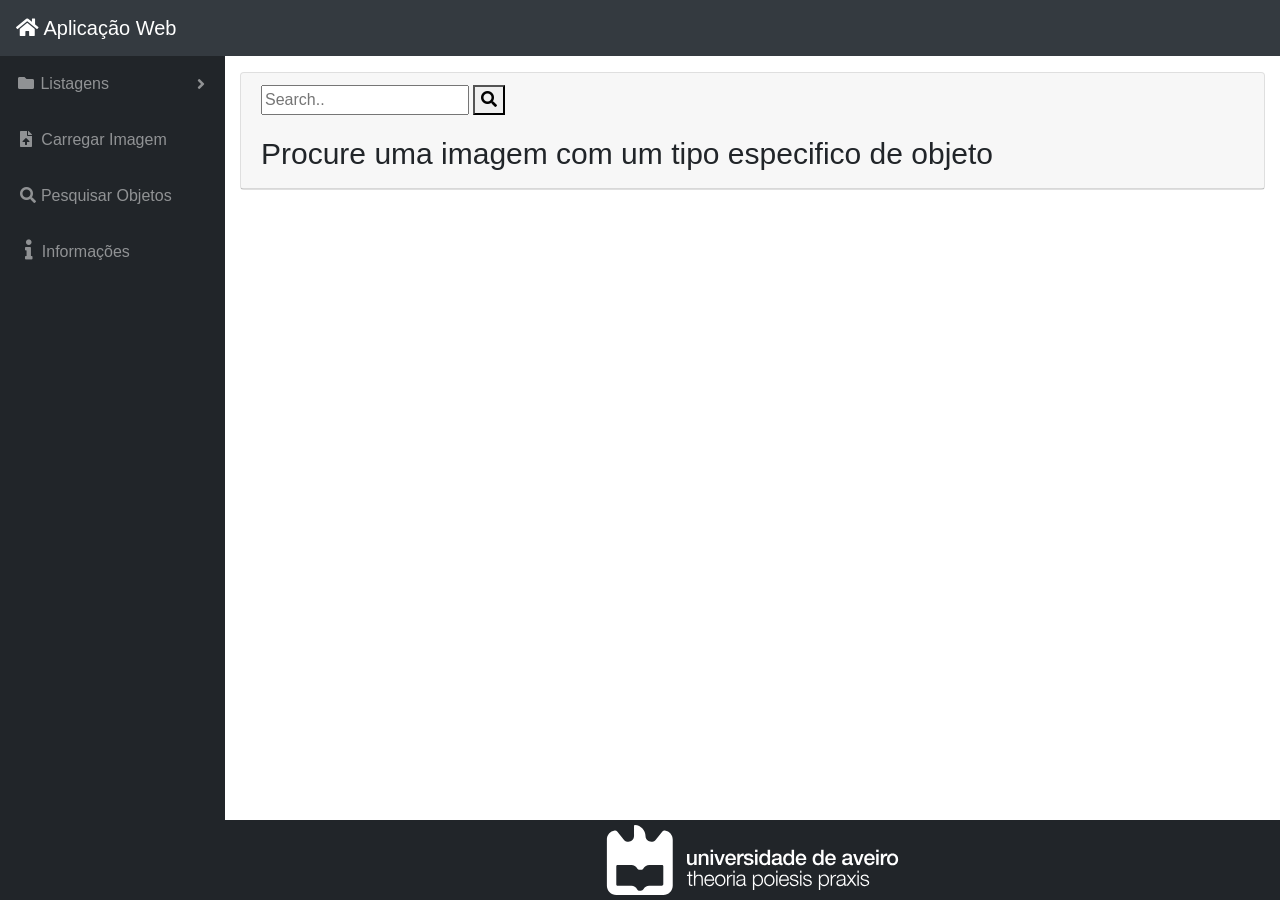
<file: codigo/Interface/imagens.html>
<!DOCTYPE html>
<html lang="pt">

<head>

  <meta charset="utf-8">
  <meta http-equiv="X-UA-Compatible" content="IE=edge">
  <meta name="viewport" content="width=device-width, initial-scale=1">

  <title>Listar Imagens</title>

  <!-- Custom fonts for this template-->
  <link href="vendor/fontawesome-free/css/all.min.css" rel="stylesheet" type="text/css">

  <!-- Page level plugin CSS-->
  <link href="vendor/datatables/dataTables.bootstrap4.css" rel="stylesheet">

  <!-- Custom styles for this template-->
  <link href="css/sb-admin.css" rel="stylesheet">

  <style>

    #footer{
      background-color: #212529;
    }
    
    #footer_image{
      width: 100%;
      height: 70px;
    }

  </style>

</head>

<body id="page-top">

 <!-- BOTAO HOME NA NAVBAR PARA VOLTAR PARA A PAGINA PRINCIPAL -->
  <nav class="navbar navbar-expand navbar-dark bg-dark static-top" id="navbar">

    <a class="navbar-brand mr-1" href="index.html"> <i class="fa fa-home" style="font-size:20px"></i> Aplicação Web</a>

  </nav>

  <div id="wrapper">

    <!-- Sidebar -->
    <ul class="sidebar navbar-nav">

      <li class="nav-item dropdown">

        <a class="nav-link dropdown-toggle" href="#" id="pagesDropdown" role="button" data-toggle="dropdown" aria-haspopup="true" aria-expanded="false">

          <i class="fas fa-fw fa-folder"></i>

          <span>Listagens</span>

        </a>

        <div class="dropdown-menu" aria-labelledby="pagesDropdown">

          <h6 class="dropdown-header">Listar:</h6>

            <a class="dropdown-item" href="objetos.html">Objetos</a>

            <a class="dropdown-item" href="imagens.html">Imagens</a>

          <div class="dropdown-divider"></div>

        </div>

      </li>

    <li class="nav-item">

        <a class="nav-link" href="upload.html">

        &nbsp<i class="fas fa-file-upload"></i>

        <span>&nbspCarregar Imagem</span></a>

    </li>

    <li class="nav-item">

      <a class="nav-link" href="pesquisar.html">

      &nbsp<i class="fas fa-search"></i>

      <span>Pesquisar Objetos</span></a>

    </li>

    <li class="nav-item">

        <a class="nav-link" href="info.html">

        &nbsp&nbsp<i class="fas fa-info" style="font-size: 20px;"></i>
          
        <span>&nbspInformações</span></a>

    </li>

    </ul>

    <div id="content-wrapper">

      <div class="container-fluid">


        <!-- BARRA DE PROCURA-->
        <div class="card mb-3">

          <div class="card-header">

            <form action=""> <!-- Aqui devia estar o ficheiro JS que trata dos dados-->

              <input type="text" placeholder="Search.." name="name">

              <button type="submit"><i class="fa fa-search"></i></button>
            
            </form>

            <p></p>

            <span style="font-size: 30px">Procure uma imagem com um tipo especifico de objeto</span></a>

          </div>

      </div>


      <!-- FOOTER DO WEBSITE -->
      <footer class="sticky-footer" id="footer">

        <div class="container my-auto">

          <div class="copyright text-center my-auto">

            <img id="footer_image" src="Imagens/UA_logo.svg" alt="Universidade de Aveiro" />

          </div>

        </div>

      </footer>

    </div>

  </div>

  <!-- Bootstrap core JavaScript-->
  <script src="vendor/jquery/jquery.min.js"></script>
  <script src="vendor/bootstrap/js/bootstrap.bundle.min.js"></script>

  <!-- Core plugin JavaScript-->
  <script src="vendor/jquery-easing/jquery.easing.min.js"></script>

  <!-- Custom scripts for all pages-->
  <script src="js/sb-admin.min.js"></script>

</body>

</html>
</file>
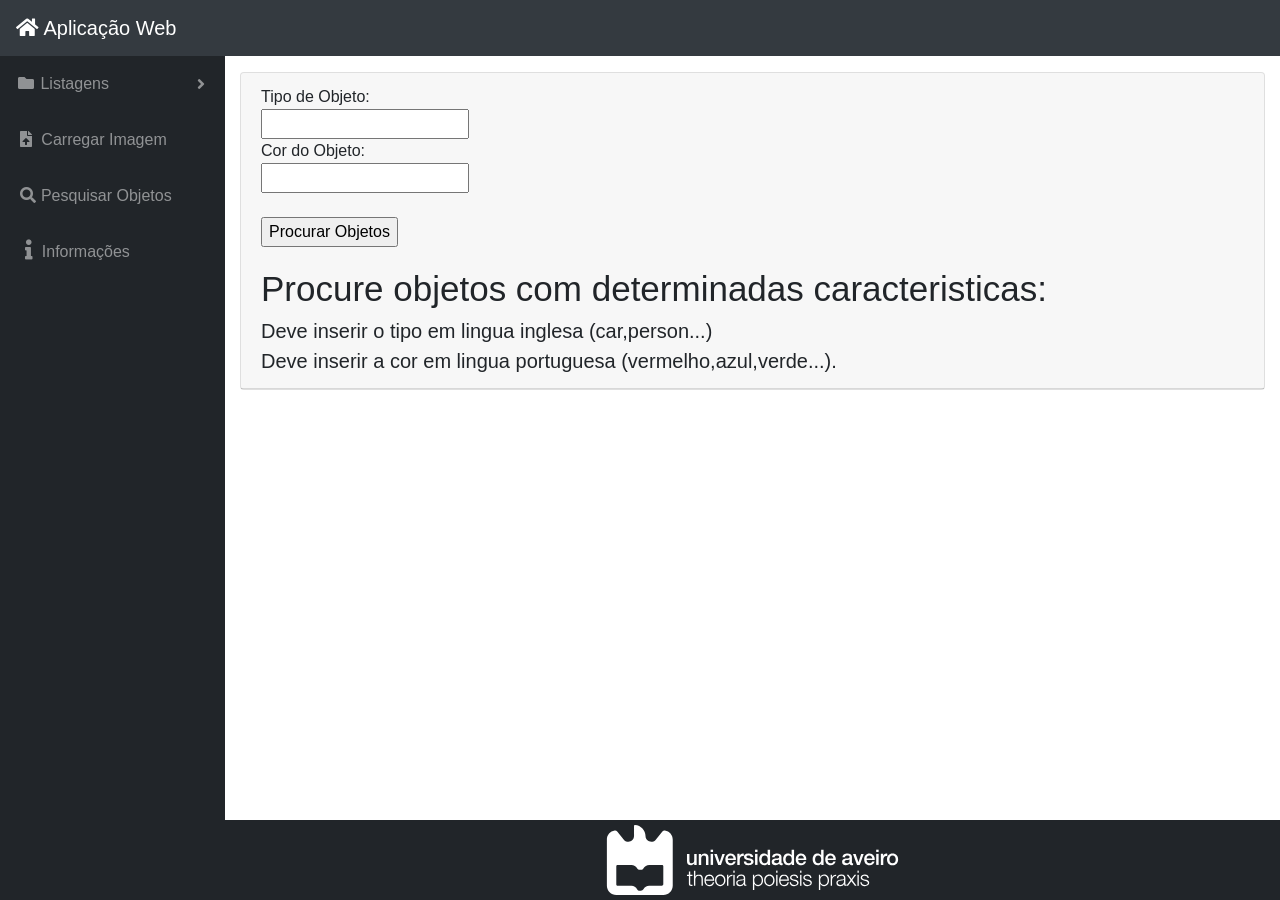
<file: codigo/Interface/pesquisar.html>
<!DOCTYPE html>
<html lang="pt">

<head>

  <meta charset="utf-8">
  <meta http-equiv="X-UA-Compatible" content="IE=edge">
  <meta name="viewport" content="width=device-width, initial-scale=1">

  <title>Pesquisar Objetos</title>

  <!-- Custom fonts for this template-->
  <link href="vendor/fontawesome-free/css/all.min.css" rel="stylesheet" type="text/css">

  <!-- Page level plugin CSS-->
  <link href="vendor/datatables/dataTables.bootstrap4.css" rel="stylesheet">

  <!-- Custom styles for this template-->
  <link href="css/sb-admin.css" rel="stylesheet">

  <style>

    #footer{
      background-color: #212529;
    }
    
    #footer_image{
      width: 100%;
      height: 70px;
    }

  </style>

</head>

<body id="page-top">

 <!-- BOTAO HOME NA NAVBAR PARA VOLTAR PARA A PAGINA PRINCIPAL -->
  <nav class="navbar navbar-expand navbar-dark bg-dark static-top" id="navbar">

    <a class="navbar-brand mr-1" href="index.html"> <i class="fa fa-home" style="font-size:20px"></i> Aplicação Web</a>

  </nav>

  <div id="wrapper">

    <!-- Sidebar -->
    <ul class="sidebar navbar-nav">

      <li class="nav-item dropdown">

        <a class="nav-link dropdown-toggle" href="#" id="pagesDropdown" role="button" data-toggle="dropdown" aria-haspopup="true" aria-expanded="false">

          <i class="fas fa-fw fa-folder"></i>

          <span>Listagens</span>

        </a>

        <div class="dropdown-menu" aria-labelledby="pagesDropdown">

          <h6 class="dropdown-header">Listar:</h6>

            <a class="dropdown-item" href="objetos.html">Objetos</a>

            <a class="dropdown-item" href="imagens.html">Imagens</a>

          <div class="dropdown-divider"></div>

        </div>

      </li>

    <li class="nav-item">

      <a class="nav-link" href="upload.html">

      &nbsp<i class="fas fa-file-upload"></i>

      <span>&nbspCarregar Imagem</span></a>

    </li>

    <li class="nav-item">

      <a class="nav-link" href="pesquisar.html">

      &nbsp<i class="fas fa-search"></i>

      <span>Pesquisar Objetos</span></a>

    </li>

    <li class="nav-item">

      <a class="nav-link" href="info.html">

      &nbsp&nbsp<i class="fas fa-info" style="font-size: 20px;"></i>
          
      <span>&nbspInformações</span></a>

    </li>

    </ul>

    <div id="content-wrapper">

      <div class="container-fluid">


        <!-- BARRA DE PROCURA-->
        <div class="card mb-3">

          <div class="card-header">

            <form action="">

              Tipo de Objeto:<br>
              <input type="text" name="name">
              <br>
              Cor do Objeto:<br>
              <input type="text" name="color">
              <br><br>
              <input type="submit" value="Procurar Objetos">

            </form>

            <p></p>

            <span style="font-size: 35px">Procure objetos com determinadas caracteristicas: <br></span></a>
            <span style="font-size: 20px">Deve inserir o tipo em lingua inglesa (car,person...)<br></span></a>
            <span style="font-size: 20px">Deve inserir a cor em lingua portuguesa (vermelho,azul,verde...).</span></a>

          </div>

      </div>


      <!-- FOOTER DO WEBSITE -->
      <footer class="sticky-footer" id="footer">

        <div class="container my-auto">

          <div class="copyright text-center my-auto">

            <img id="footer_image" src="Imagens/UA_logo.svg" alt="Universidade de Aveiro" />

          </div>

        </div>

      </footer>

    </div>

  </div>

  <!-- Bootstrap core JavaScript-->
  <script src="vendor/jquery/jquery.min.js"></script>
  <script src="vendor/bootstrap/js/bootstrap.bundle.min.js"></script>

  <!-- Core plugin JavaScript-->
  <script src="vendor/jquery-easing/jquery.easing.min.js"></script>

  <!-- Custom scripts for all pages-->
  <script src="js/sb-admin.min.js"></script>

</body>

</html>
</file>
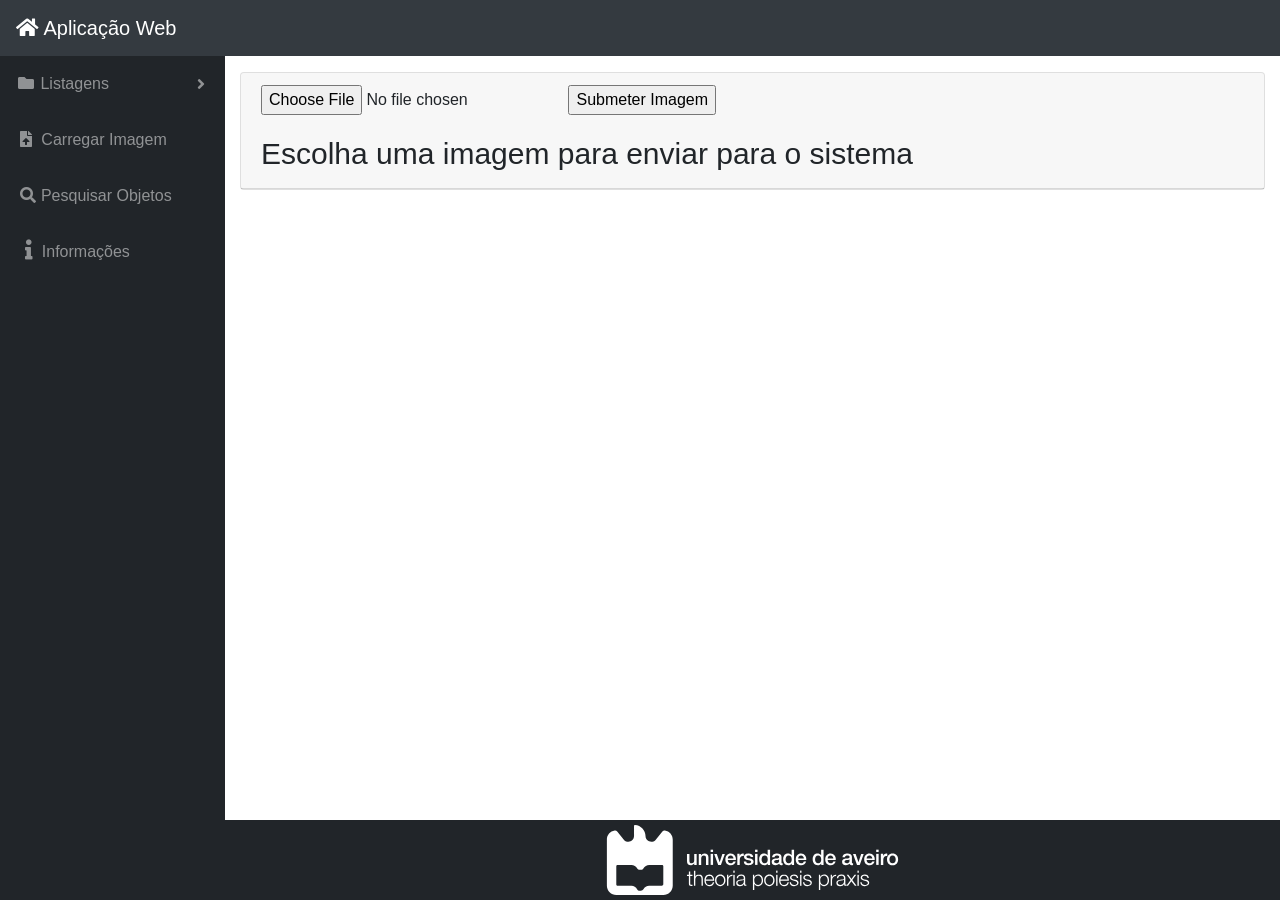
<file: codigo/Interface/upload.html>
<!DOCTYPE html>
<html lang="pt">

<head>

  <meta charset="utf-8">
  <meta http-equiv="X-UA-Compatible" content="IE=edge">
  <meta name="viewport" content="width=device-width, initial-scale=1">

  <title>Carregar Imagem</title>

  <!-- Custom fonts for this template-->
  <link href="vendor/fontawesome-free/css/all.min.css" rel="stylesheet" type="text/css">

  <!-- Page level plugin CSS-->
  <link href="vendor/datatables/dataTables.bootstrap4.css" rel="stylesheet">

  <!-- Custom styles for this template-->
  <link href="css/sb-admin.css" rel="stylesheet">

  <style>

    #footer{
      background-color: #212529;
    }
    
    #footer_image{
      width: 100%;
      height: 70px;
    }

  </style>

</head>

<body id="page-top">

 <!-- BOTAO HOME NA NAVBAR PARA VOLTAR PARA A PAGINA PRINCIPAL -->
  <nav class="navbar navbar-expand navbar-dark bg-dark static-top" id="navbar">

    <a class="navbar-brand mr-1" href="index.html"> <i class="fa fa-home" style="font-size:20px"></i> Aplicação Web</a>

  </nav>

  <div id="wrapper">

    <!-- Sidebar -->
    <ul class="sidebar navbar-nav">

      <li class="nav-item dropdown">

        <a class="nav-link dropdown-toggle" href="#" id="pagesDropdown" role="button" data-toggle="dropdown" aria-haspopup="true" aria-expanded="false">

          <i class="fas fa-fw fa-folder"></i>

          <span>Listagens</span>

        </a>

        <div class="dropdown-menu" aria-labelledby="pagesDropdown">

          <h6 class="dropdown-header">Listar:</h6>

            <a class="dropdown-item" href="objetos.html">Objetos</a>

            <a class="dropdown-item" href="imagens.html">Imagens</a>

          <div class="dropdown-divider"></div>

        </div>

      </li>

      <li class="nav-item">

        <a class="nav-link" href="upload.html">

        &nbsp<i class="fas fa-file-upload"></i>

        <span>&nbspCarregar Imagem</span></a>

      </li>

      <li class="nav-item">

        <a class="nav-link" href="pesquisar.html">

        &nbsp<i class="fas fa-search"></i>

        <span>Pesquisar Objetos</span></a>

      </li>

      <li class="nav-item">

        <a class="nav-link" href="info.html">

        &nbsp&nbsp<i class="fas fa-info" style="font-size: 20px;"></i>
          
        <span>&nbspInformações</span></a>

      </li>

    </ul>

    <div id="content-wrapper">

      <div class="container-fluid">


        <!-- BARRA DE PROCURA-->
        <div class="card mb-3">

          <div class="card-header">

            <form action=""> <!-- Aqui devia estar o ficheiro JS que trata dos dados-->
                
              <input type="file" name="put" accept="image/*">
              <input type="submit" value="Submeter Imagem">

            </form>

            <p></p>

            <span style="font-size: 30px">Escolha uma imagem para enviar para o sistema</span></a>

          </div>

      </div>


      <!-- FOOTER DO WEBSITE -->
      <footer class="sticky-footer" id="footer">

        <div class="container my-auto">

          <div class="copyright text-center my-auto">

            <img id="footer_image" src="Imagens/UA_logo.svg" alt="Universidade de Aveiro" />

          </div>

        </div>

      </footer>

    </div>

  </div>

  <!-- Bootstrap core JavaScript-->
  <script src="vendor/jquery/jquery.min.js"></script>
  <script src="vendor/bootstrap/js/bootstrap.bundle.min.js"></script>

  <!-- Core plugin JavaScript-->
  <script src="vendor/jquery-easing/jquery.easing.min.js"></script>

  <!-- Custom scripts for all pages-->
  <script src="js/sb-admin.min.js"></script>

</body>

</html>
</file>
